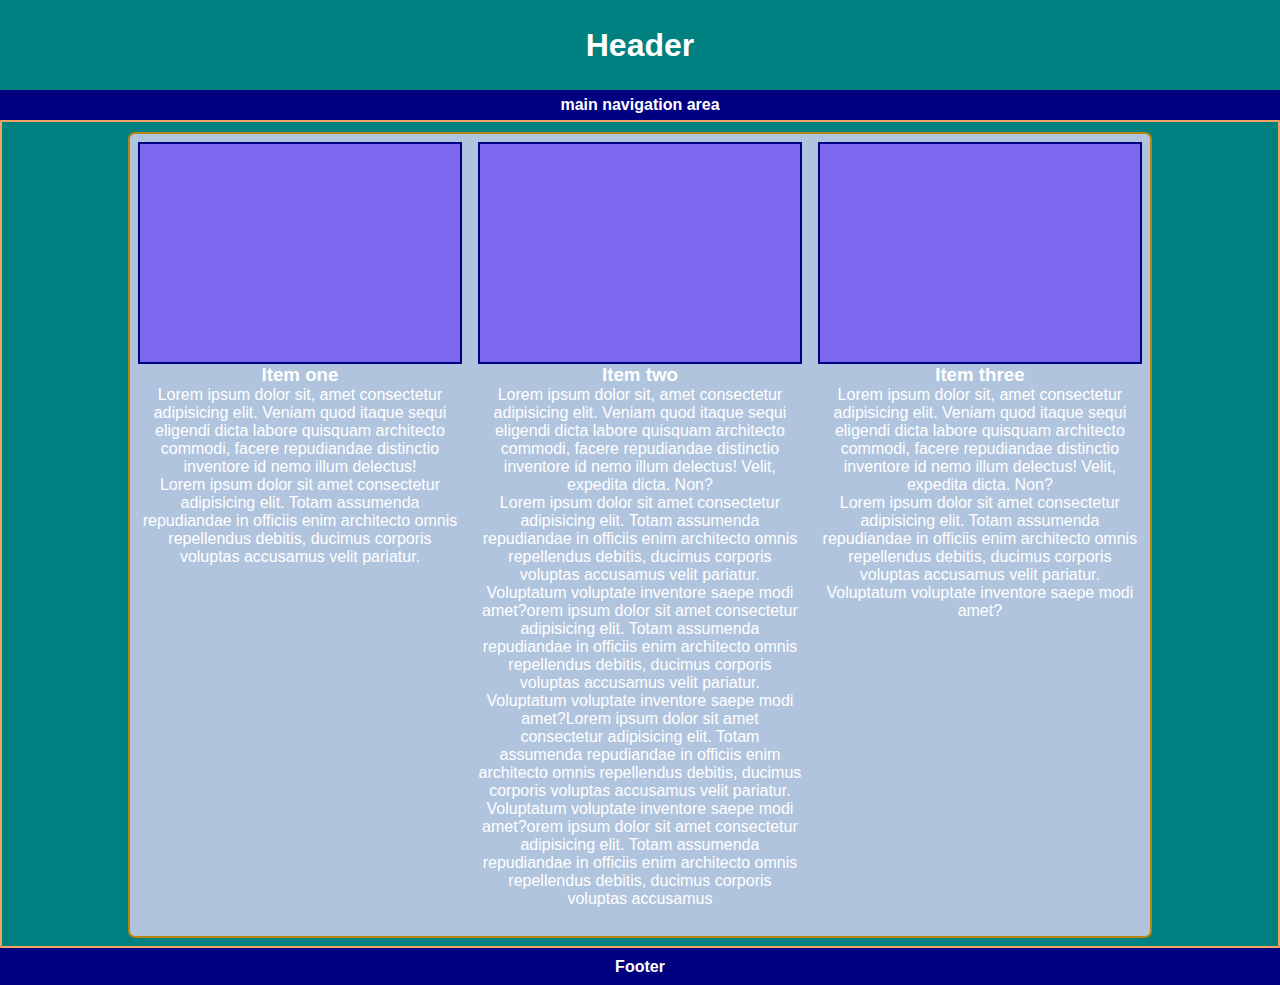
<file: mock_up_01.html>
<!DOCTYPE html>
<html lang="en">
<head>
    <meta charset="UTF-8">
    <meta name="viewport" content="width=device-width, initial-scale=1.0">
    <title>Homepage 2</title>
    <link rel="stylesheet" href="styles/mock_up_01.css">
</head>
<body>

  <header>
    <h1>Header</h1>
  </header>

  <nav>
    <p> 
      <b>main navigation area</b>
    </p>
  </nav>

  <section>
    <div class="content">
     
      <div class="columns_3">

        <div class="article_1">
          <div class="fake_image"></div>
          <h3>Item one</h3>
          <p>Lorem ipsum dolor sit, amet consectetur adipisicing elit. Veniam quod itaque sequi eligendi dicta labore quisquam architecto commodi, facere repudiandae distinctio inventore id nemo illum delectus! 
          </p>
          <p>Lorem ipsum dolor sit amet consectetur adipisicing elit. Totam assumenda repudiandae in officiis enim architecto omnis repellendus debitis, ducimus corporis voluptas accusamus velit pariatur. 
          </p>
        </div>

        <div class="article_1">
          <div class="fake_image"></div>
          <h3>Item two</h3>
          <p>Lorem ipsum dolor sit, amet consectetur adipisicing elit. Veniam quod itaque sequi eligendi dicta labore quisquam architecto commodi, facere repudiandae distinctio inventore id nemo illum delectus! Velit, expedita dicta. Non?
          </p>
          <p>Lorem ipsum dolor sit amet consectetur adipisicing elit. Totam assumenda repudiandae in officiis enim architecto omnis repellendus debitis, ducimus corporis voluptas accusamus velit pariatur. Voluptatum voluptate inventore saepe modi amet?orem ipsum dolor sit amet consectetur adipisicing elit. Totam assumenda repudiandae in officiis enim architecto omnis repellendus debitis, ducimus corporis voluptas accusamus velit pariatur. Voluptatum voluptate inventore saepe modi amet?Lorem ipsum dolor sit amet consectetur adipisicing elit. Totam assumenda repudiandae in officiis enim architecto omnis repellendus debitis, ducimus corporis voluptas accusamus velit pariatur. Voluptatum voluptate inventore saepe modi amet?orem ipsum dolor sit amet consectetur adipisicing elit. Totam assumenda repudiandae in officiis enim architecto omnis repellendus debitis, ducimus corporis voluptas accusamus 
          </p>
        </div>
        
        <div class="article_1">
          <div class="fake_image"></div>
          <h3>Item three</h3>
          <p>Lorem ipsum dolor sit, amet consectetur adipisicing elit. Veniam quod itaque sequi eligendi dicta labore quisquam architecto commodi, facere repudiandae distinctio inventore id nemo illum delectus! Velit, expedita dicta. Non?
          </p>
          <p>Lorem ipsum dolor sit amet consectetur adipisicing elit. Totam assumenda repudiandae in officiis enim architecto omnis repellendus debitis, ducimus corporis voluptas accusamus velit pariatur. Voluptatum voluptate inventore saepe modi amet?
          </p>
        </div>

      </div>

    </div>
  </section>

  <footer>
    <p>
      <b>Footer</b>
    </p>
  </footer>

</body>
</html>
</file>
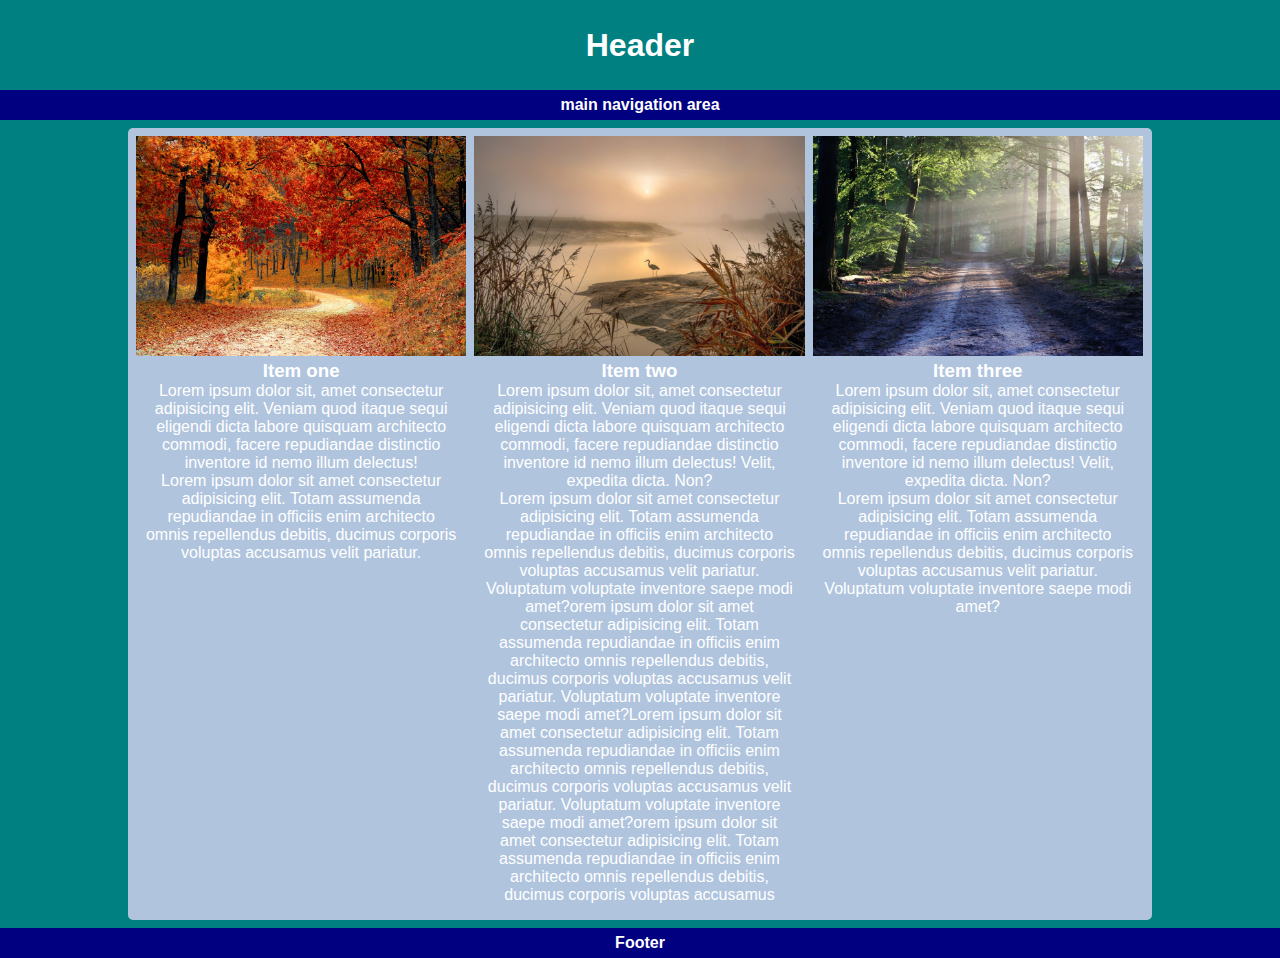
<file: mock_up_01A.html>
<!DOCTYPE html>
<html lang="en">
<head>
    <meta charset="UTF-8">
    <meta name="viewport" content="width=device-width, initial-scale=1.0">
    <title>mock up 1A</title>
    <link rel="stylesheet" href="styles/mock_up_01A.css">
</head>
<body>

  <header>
    <h1>Header</h1>
  </header>

    <nav>
        <p> 
            <b>main navigation area</b>
        </p>
    </nav>

    <section>
        
        <div class="row">

            <article class="box">
                <img src="images/fall-1072821_1920.jpg" alt="">
                <h3>Item one</h3>
                <p>Lorem ipsum dolor sit, amet consectetur adipisicing elit. Veniam quod itaque sequi eligendi dicta labore quisquam architecto commodi, facere repudiandae distinctio inventore id nemo illum delectus! 
                </p>
                <p>Lorem ipsum dolor sit amet consectetur adipisicing elit. Totam assumenda repudiandae in officiis enim architecto omnis repellendus debitis, ducimus corporis voluptas accusamus velit pariatur. 
                </p>
            </article>

            <article class="box">
                <img src="images/heron-5394026_1920.jpg" alt="">
                <h3>Item two</h3>
                <p>Lorem ipsum dolor sit, amet consectetur adipisicing elit. Veniam quod itaque sequi eligendi dicta labore quisquam architecto commodi, facere repudiandae distinctio inventore id nemo illum delectus! Velit, expedita dicta. Non?
                </p>
                <p>Lorem ipsum dolor sit amet consectetur adipisicing elit. Totam assumenda repudiandae in officiis enim architecto omnis repellendus debitis, ducimus corporis voluptas accusamus velit pariatur. Voluptatum voluptate inventore saepe modi amet?orem ipsum dolor sit amet consectetur adipisicing elit. Totam assumenda repudiandae in officiis enim architecto omnis repellendus debitis, ducimus corporis voluptas accusamus velit pariatur. Voluptatum voluptate inventore saepe modi amet?Lorem ipsum dolor sit amet consectetur adipisicing elit. Totam assumenda repudiandae in officiis enim architecto omnis repellendus debitis, ducimus corporis voluptas accusamus velit pariatur. Voluptatum voluptate inventore saepe modi amet?orem ipsum dolor sit amet consectetur adipisicing elit. Totam assumenda repudiandae in officiis enim architecto omnis repellendus debitis, ducimus corporis voluptas accusamus 
                </p>
            </article>
        
            <article class="box clearfix">
                <img src="images/road-1072823_1920.jpg" alt="">
                <h3>Item three</h3>
                <p>Lorem ipsum dolor sit, amet consectetur adipisicing elit. Veniam quod itaque sequi eligendi dicta labore quisquam architecto commodi, facere repudiandae distinctio inventore id nemo illum delectus! Velit, expedita dicta. Non?
                </p>
                <p>Lorem ipsum dolor sit amet consectetur adipisicing elit. Totam assumenda repudiandae in officiis enim architecto omnis repellendus debitis, ducimus corporis voluptas accusamus velit pariatur. Voluptatum voluptate inventore saepe modi amet?
                </p>
            </article>

        </div>

    </section>

    <footer>
        <p>
        <b>Footer</b>
        </p>
    </footer>

</body>
</html>
</file>
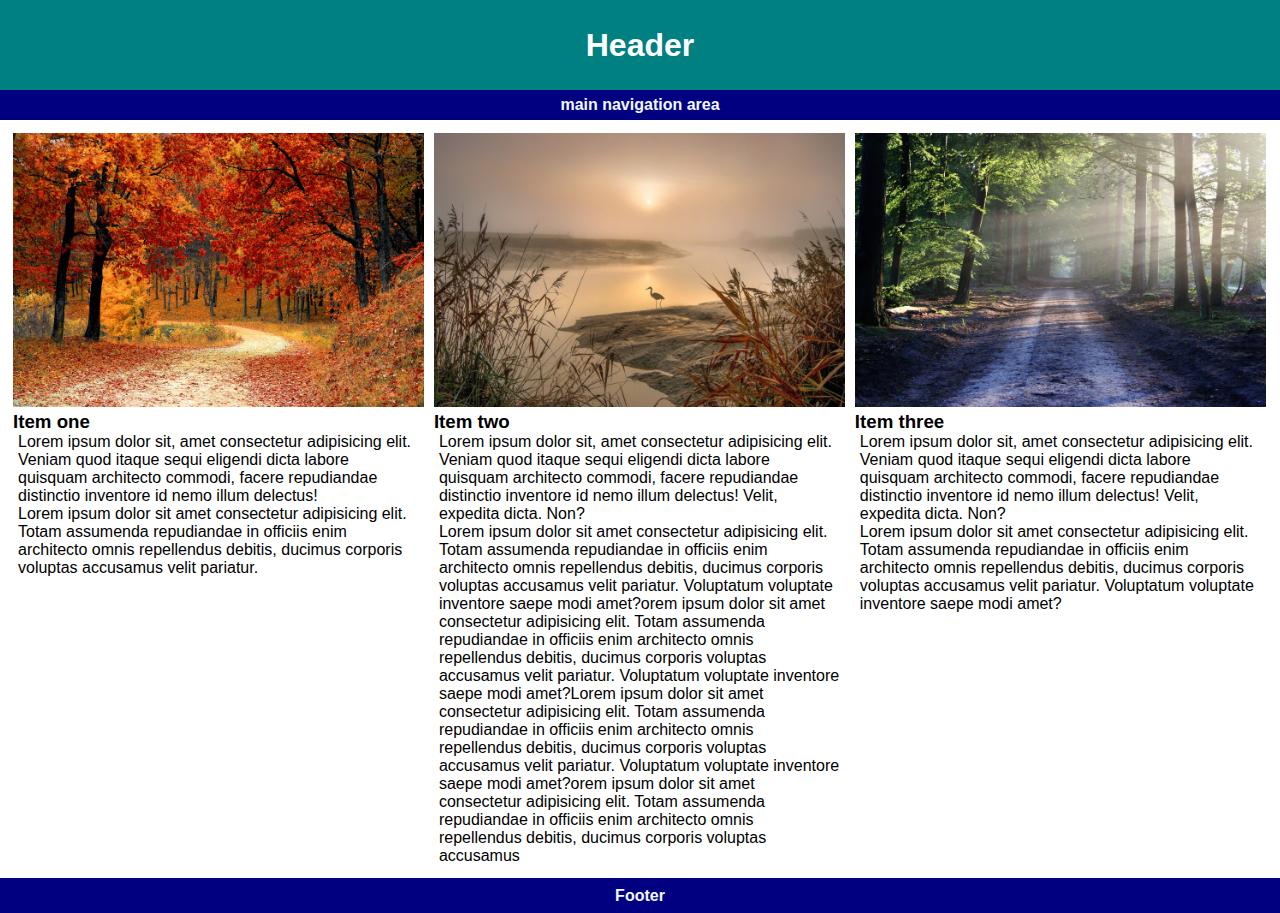
<file: mock_up_02.html>
<!DOCTYPE html>
<html lang="en">
<head>
    <meta charset="UTF-8">
    <meta name="viewport" content="width=device-width, initial-scale=1.0">
    <title>mock_up_02</title>
    <link rel="stylesheet" href="styles/mock_up_02.css">
</head>
<body>

  <header>
    <h1>Header</h1>
  </header>

  <nav>
    <p> 
      <b>main navigation area</b>
    </p>
  </nav>

  <section>
    <div class="content">
     
      <div class="row">

        <div class="article">
          <img src="images/fall-1072821_1920.jpg" alt="">
          <h3>Item one</h3>
          <p>Lorem ipsum dolor sit, amet consectetur adipisicing elit. Veniam quod itaque sequi eligendi dicta labore quisquam architecto commodi, facere repudiandae distinctio inventore id nemo illum delectus! 
          </p>
          <p>Lorem ipsum dolor sit amet consectetur adipisicing elit. Totam assumenda repudiandae in officiis enim architecto omnis repellendus debitis, ducimus corporis voluptas accusamus velit pariatur. 
          </p>
        </div>

        <div class="article">
          <img src="images/heron-5394026_1920.jpg" alt="">
          <h3>Item two</h3>
          <p>Lorem ipsum dolor sit, amet consectetur adipisicing elit. Veniam quod itaque sequi eligendi dicta labore quisquam architecto commodi, facere repudiandae distinctio inventore id nemo illum delectus! Velit, expedita dicta. Non?
          </p>
          <p>Lorem ipsum dolor sit amet consectetur adipisicing elit. Totam assumenda repudiandae in officiis enim architecto omnis repellendus debitis, ducimus corporis voluptas accusamus velit pariatur. Voluptatum voluptate inventore saepe modi amet?orem ipsum dolor sit amet consectetur adipisicing elit. Totam assumenda repudiandae in officiis enim architecto omnis repellendus debitis, ducimus corporis voluptas accusamus velit pariatur. Voluptatum voluptate inventore saepe modi amet?Lorem ipsum dolor sit amet consectetur adipisicing elit. Totam assumenda repudiandae in officiis enim architecto omnis repellendus debitis, ducimus corporis voluptas accusamus velit pariatur. Voluptatum voluptate inventore saepe modi amet?orem ipsum dolor sit amet consectetur adipisicing elit. Totam assumenda repudiandae in officiis enim architecto omnis repellendus debitis, ducimus corporis voluptas accusamus 
          </p>
        </div>
        
        <div class="article">
          <img src="images/road-1072823_1920.jpg" alt="">
          <h3>Item three</h3>
          <p>Lorem ipsum dolor sit, amet consectetur adipisicing elit. Veniam quod itaque sequi eligendi dicta labore quisquam architecto commodi, facere repudiandae distinctio inventore id nemo illum delectus! Velit, expedita dicta. Non?
          </p>
          <p>Lorem ipsum dolor sit amet consectetur adipisicing elit. Totam assumenda repudiandae in officiis enim architecto omnis repellendus debitis, ducimus corporis voluptas accusamus velit pariatur. Voluptatum voluptate inventore saepe modi amet?
          </p>
        </div>

      </div>

    </div>
  </section>

  <footer>
    <p>
      <b>Footer</b>
    </p>
  </footer>

</body>
</html>
</file>
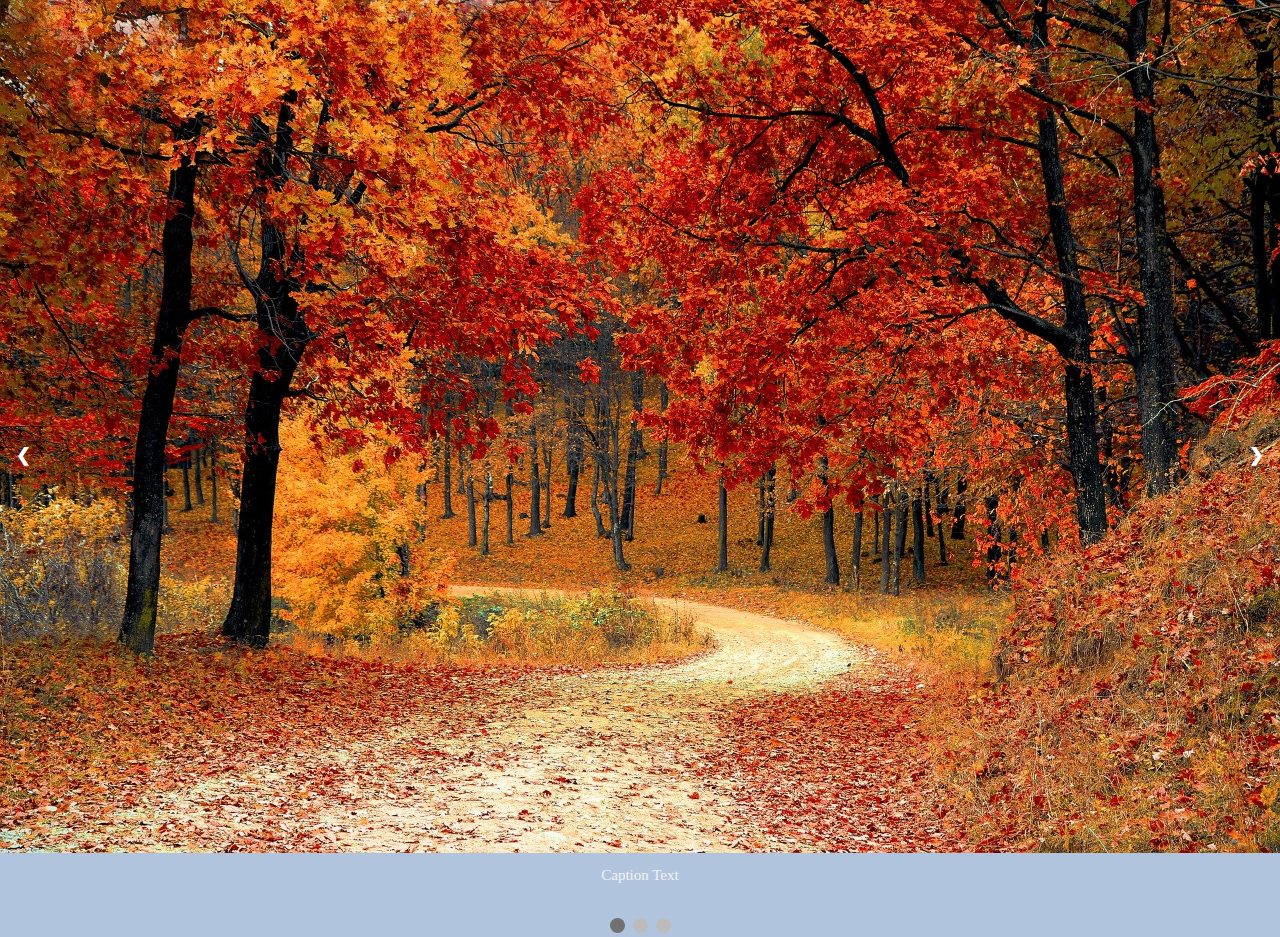
<file: slide_1.html>
<!DOCTYPE html>
<html lang="en">
  <head>
      <meta charset="UTF-8">
      <meta name="viewport" content="width=device-width, initial-scale=1.0">
      <title>slide one</title>
      <link rel="stylesheet" href="styles/slide_1.css">
  </head>

  <body>
     
    <!-- Slideshow container -->
    <div class="slideshow-container">

      <!-- Full-width images with number and caption text -->
      <div class="mySlides fade">
        <div class="numbertext">1 / 3</div>
        <img src="images/fall-1072821_1920.jpg" >
        <div class="text">Caption Text</div>
      </div>
      
      <div class="mySlides fade">
        <div class="numbertext">2 / 3</div>
        <img src="images/heron-5394026_1920.jpg">
        <div class="text">Caption Two</div>
      </div>
      
      <div class="mySlides fade">
        <div class="numbertext">3 / 3</div>
        <img src="images/road-1072823_1920.jpg">
        <div class="text">Caption Three</div>
      </div>
      
      <!-- Next and previous buttons -->
      <a class="prev" onclick="plusSlides(-1)">&#10094;</a>
      <a class="next" onclick="plusSlides(1)">&#10095;</a>
    </div>
      <br>
      
    <!-- The dots/circles -->
    <div style="text-align:center">
      <span class="dot" onclick="currentSlide(1)"></span>
      <span class="dot" onclick="currentSlide(2)"></span>
      <span class="dot" onclick="currentSlide(3)"></span>
    </div>

    <script>
      var slideIndex = 1;
    showSlides(slideIndex);

    // Next/previous controls
    function plusSlides(n) {
      showSlides(slideIndex += n);
    }

    // Thumbnail image controls
    function currentSlide(n) {
      showSlides(slideIndex = n);
    }

    function showSlides(n) {
      var i;
      var slides = document.getElementsByClassName("mySlides");
      var dots = document.getElementsByClassName("dot");
      if (n > slides.length) {slideIndex = 1}
      if (n < 1) {slideIndex = slides.length}
      for (i = 0; i < slides.length; i++) {
          slides[i].style.display = "none";
      }
      for (i = 0; i < dots.length; i++) {
          dots[i].className = dots[i].className.replace(" active", "");
      }
      slides[slideIndex-1].style.display = "block";
      dots[slideIndex-1].className += " active";
    }
    </script>    
  </body>
</html>
</file>
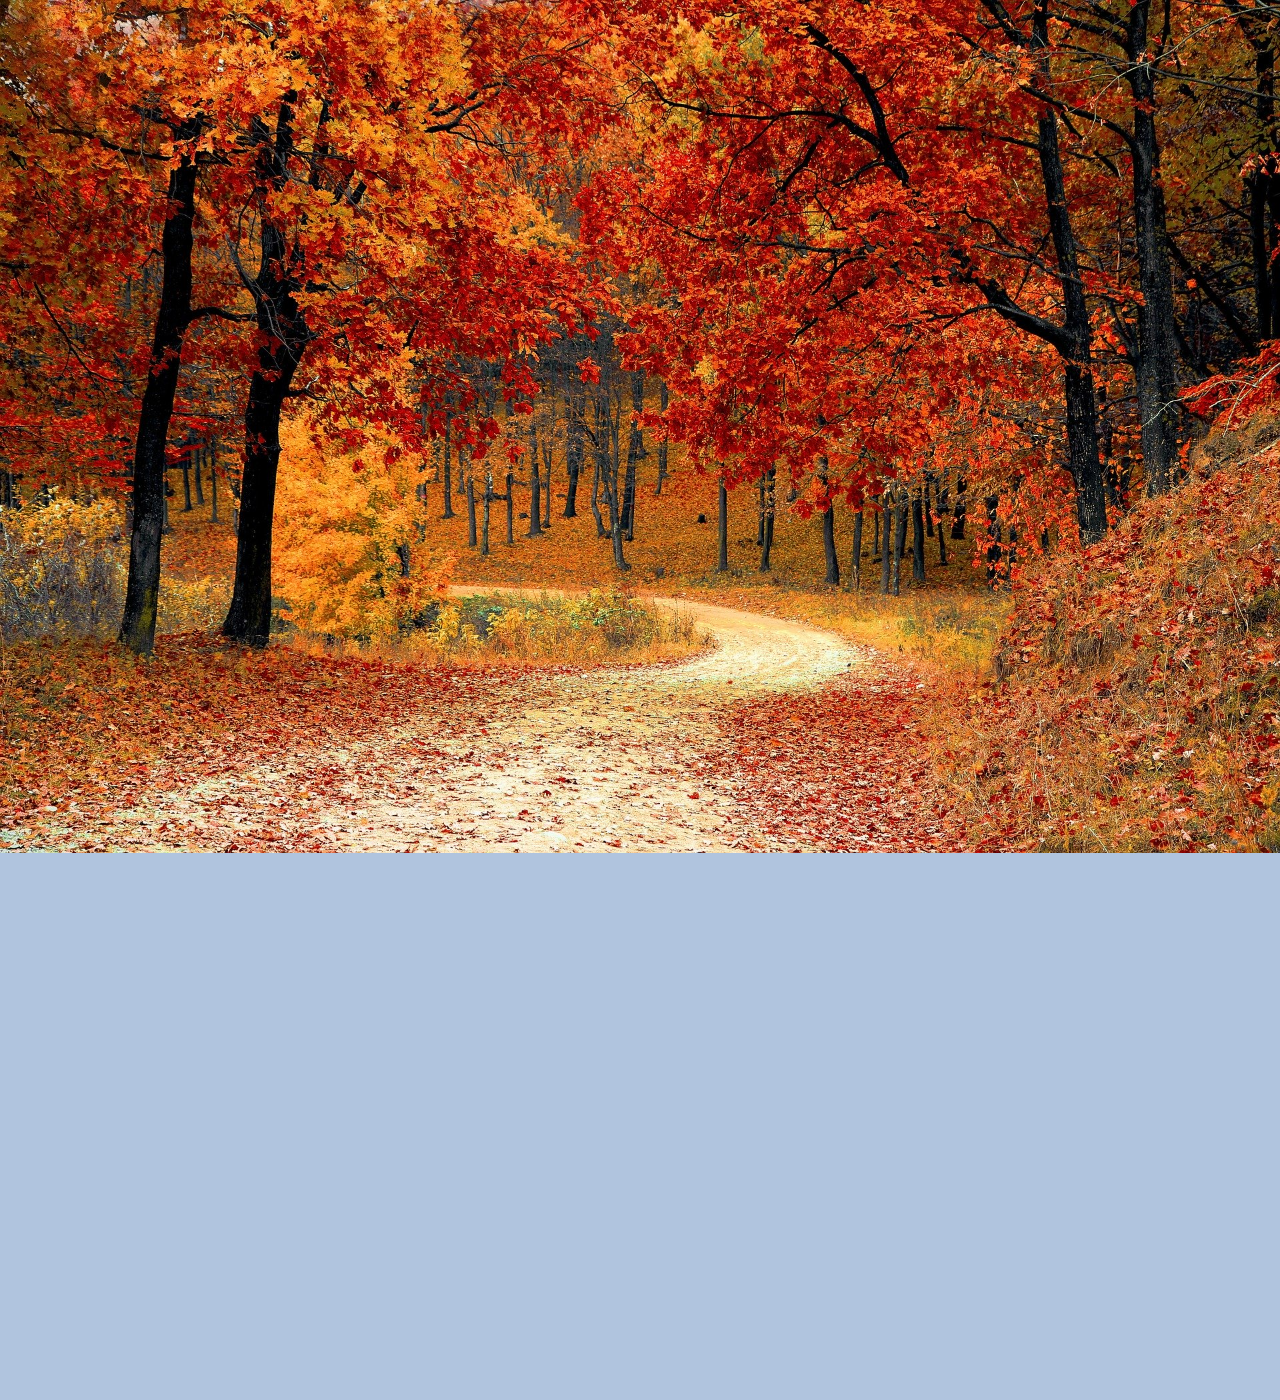
<file: slide_2.html>
<!DOCTYPE html>
<html lang="en">
<head>
    <meta charset="UTF-8">
    <meta name="viewport" content="width=device-width, initial-scale=1.0">
    <title>Homepage 2</title>
    <link rel="stylesheet" href="styles/slide_2.css">
</head>
<body>

<!-- Slide Show -->
<section>
  <img class="mySlides" src="images/fall-1072821_1920.jpg" >
  <img class="mySlides" src="images/heron-5394026_1920.jpg" >
  <img class="mySlides" src="images/road-1072823_1920.jpg" >
</section>

<script>
// Automatic Slideshow - change image every 3 seconds
var myIndex = 0;
carousel();

function carousel() {
  var i;
  var x = document.getElementsByClassName("mySlides");
  for (i = 0; i < x.length; i++) {
    x[i].style.display = "none";
  }
  myIndex++;
  if (myIndex > x.length) {myIndex = 1}
  x[myIndex-1].style.display = "block";
  setTimeout(carousel, 3000);
}
</script>

</body>
</html>
</file>
<file: styles/mock_up_01.css>
* {
  margin: 0px;
  padding: 0px;
  box-sizing: border-box;
}

body {
    background-color: lightsteelblue;
    color: rgb(255, 255, 255);
    text-align: center;
    font-family: Arial, Helvetica, sans-serif;
}

header {
  background-color: teal;
  min-height: 90px;
  line-height: 90px;
  align-content: center;
}
 
nav {
  background-color: navy;
  min-height: 30px;
  line-height: 30px;
}

section {
  background-color: teal;
  border: 2px solid sandybrown;
}

.content {
  background-color: lightsteelblue;
  width: 80vw;
  margin: 0 auto;
  position: relative;
  top: 10px;

  margin-bottom: 18px;
  border-radius: 7px;
  padding-top: 8px ;
  padding-bottom: 28px;
  border: 2px solid darkgoldenrod;
  overflow: hidden;
}
.article_1 {
  width: 33.33%;
  float: left;
  padding: 0 8px;
}

.fake_image {
  width: 100%;
  height: 222px;
  background-color: mediumslateblue;
  border: 2px solid navy;
}

footer {
  clear: left;
  background-color: navy;
  min-height: 37px;
  line-height: 37px;
}
</file>
<file: styles/mock_up_01A.css>
* {
  margin: 0px;
  padding: 0px;
  box-sizing: border-box;
}

body {
background-color: teal;
color: rgb(255, 255, 255);
text-align: center;
font-family: Arial, Helvetica, sans-serif;
}

header {
  background-color: teal;
  min-height: 90px;
  line-height: 90px;
  align-content: center;
}
 
nav {
  background-color: navy;
  min-height: 30px;
  line-height: 30px;
}

.row {
    width: 80vw;
    background-color: lightsteelblue;
    margin: 8px auto;
    padding: 8px 4px 16px 4px;
    border-radius: 5px;
    overflow: hidden;
}

.box {
    width: 33.3%;
    float: left;
    padding: 0px 4px;
}

img {
    width: 100%;
}

.box p {
    margin: 0 8px;
}

footer {
    background-color: navy;
    min-height: 30px;
    line-height: 30px;
  }
</file>
<file: styles/mock_up_02.css>
* {
  margin: 0px;
  padding: 0px;
  box-sizing: border-box;
}

body {
  font-family: Arial, Helvetica, sans-serif;
}

header {
  min-height: 90px;
  line-height: 90px;
  text-align: center;
  background-color: teal;
  color: rgb(255, 255, 255);
}

nav {
  min-height: 30px;
  line-height: 30px;
  text-align: center;
  background-color: navy;
  color: aliceblue;
}

.row {
  margin: 8px;
  overflow: hidden;
}

.article {
  width: 33.3%;
  float: left;
  padding: 5px;
}

img {
  width: 100%;
}

.row .article p {
  padding: 0 5px;
}

footer {
  min-height: 35px;
  line-height: 35px;
  text-align: center;
  background-color: navy;
  color: aliceblue;
}
</file>
<file: styles/slide_1.css>
* {
  margin: 0px;
  padding: 0px;
  box-sizing: border-box;
}

body {
  background-color: lightsteelblue;
}


/* Slideshow container */
.slideshow-container {/* WAS SET AT 1000px INITIALLY */
  height: 100vh;
  position: relative;
}

img {
  width: 100%;
  position: relative;

}


/* Hide the images by default */
.mySlides {
    display: none;
  }
  
  /* Next & previous buttons */
  .prev, .next {
    cursor: pointer;
    position: absolute;
    top: 50%;
    width: auto;
    margin-top: -22px;
    padding: 16px;
    color: white;
    font-weight: bold;
    font-size: 18px;
    transition: 0.6s ease;
    border-radius: 0 3px 3px 0;
    user-select: none;
  }
  
  /* Position the "next button" to the right */
  .next {
    right: 0;
    border-radius: 3px 0 0 3px;
  }
  
  /* On hover, add a black background color with a little bit see-through */
  .prev:hover, .next:hover {
    background-color: rgba(0,0,0,0.8);
  }
  
  /* Caption text */
  .text {
    color: #f2f2f2;
    font-size: 15px;
    padding: 8px 12px;
    position: absolute;
    bottom: 8px;
    width: 100%;
    text-align: center;
  }
  
  /* Number text (1/3 etc) */
  .numbertext {
    color: #f2f2f2;
    font-size: 12px;
    padding: 8px 12px;
    position: absolute;
    top: 0;
  }
  
  /* The dots/bullets/indicators */
  .dot {
    cursor: pointer;
    height: 15px;
    width: 15px;
    margin: 0 2px;
    background-color: #bbb;
    border-radius: 50%;
    display: inline-block;
    transition: background-color 0.6s ease;
  }
  
  .active, .dot:hover {
    background-color: #717171;
  }
  
  /* Fading animation */
  .fade {
    -webkit-animation-name: fade;
    -webkit-animation-duration: 1.5s;
    animation-name: fade;
    animation-duration: 1.5s;
  }
  
  @-webkit-keyframes fade {
    from {opacity: .4}
    to {opacity: 1}
  }
  
  @keyframes fade {
    from {opacity: .4}
    to {opacity: 1}
  }
</file>
<file: styles/slide_2.css>
body {
    background-color: lightsteelblue;
    margin: 0px;
    min-height: 1400px;
}


* {box-sizing:border-box}

/* Slideshow container */
.slideshow-container {
  width: 100%;
  position: relative;
  margin: auto;

}




/* Hide the images by default */
.mySlides {
    display: none;
  width: 100%;
  }
  
  /* Next & previous buttons */
  .prev, .next {
    cursor: pointer;
    position: absolute;
    top: 50%;
    width: auto;
    margin-top: -22px;
    padding: 16px;
    color: white;
    font-weight: bold;
    font-size: 18px;
    transition: 0.6s ease;
    border-radius: 0 3px 3px 0;
    user-select: none;
  }
  
  /* Position the "next button" to the right */
  .next {
    right: 0;
    border-radius: 3px 0 0 3px;
  }
  
  /* On hover, add a black background color with a little bit see-through */
  .prev:hover, .next:hover {
    background-color: rgba(0,0,0,0.8);
  }
  
  /* Caption text */
  .text {
    color: #f2f2f2;
    font-size: 15px;
    padding: 8px 12px;
    position: absolute;
    bottom: 8px;
    width: 100%;
    text-align: center;
  }
  
  /* Number text (1/3 etc) */
  .numbertext {
    color: #f2f2f2;
    font-size: 12px;
    padding: 8px 12px;
    position: absolute;
    top: 0;
  }
  
  /* The dots/bullets/indicators */
  .dot {
    cursor: pointer;
    height: 15px;
    width: 15px;
    margin: 0 2px;
    background-color: #bbb;
    border-radius: 50%;
    display: inline-block;
    transition: background-color 0.6s ease;
  }
  
  .active, .dot:hover {
    background-color: #717171;
  }
  
  /* Fading animation */
  .fade {
    -webkit-animation-name: fade;
    -webkit-animation-duration: 1.5s;
    animation-name: fade;
    animation-duration: 1.5s;
  }
  
  @-webkit-keyframes fade {
    from {opacity: .4}
    to {opacity: 1}
  }
  
  @keyframes fade {
    from {opacity: .4}
    to {opacity: 1}
  }
</file>
